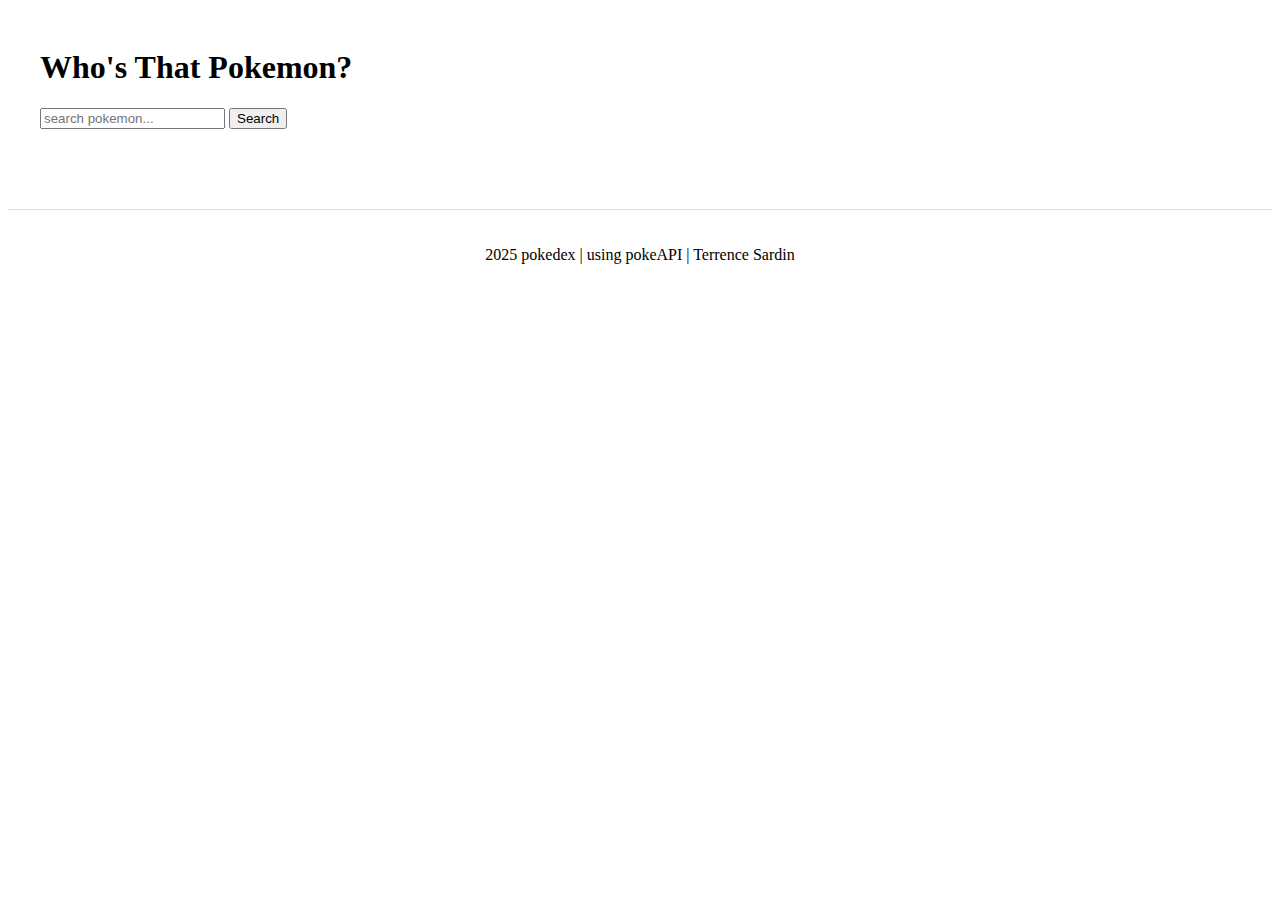
<file: pokedex/index.html>
<!DOCTYPE html>
<html lang="en">
<head>
    <meta charset="UTF-8">
    <meta name="viewport" content="width=device-width, initial-scale=1.0">
    <title>Pokedex</title>
    <link rel="stylesheet" href="styles.css">
    <link href="https://fonts.googleapis.com/css2?family=Press+Start+2P&display=swap" rel="stylesheet">
</head>
<body>
    <div class="container">
        <h1>Who's That Pokemon?</h1>

        <form id="search-form">
            <input type="text" id="search" placeholder="search pokemon...">
            <button type="submit" id="search-btn">Search</button>
        </form>

        <div id="pokemon-grid"></div>

        <div id="pagination"></div>

    </div>

    <div id="pokemon-modal" class="modal">
        <div class="modal-content">
            <span class="close">&times;</span>
            <div id="pokemon-details">
                </div>
        </div>
    </div>

    <footer>
        <p>2025 pokedex | using pokeAPI | Terrence Sardin</p>
    </footer>

    <script src="script.js"></script>
</body>
</html>
</file>
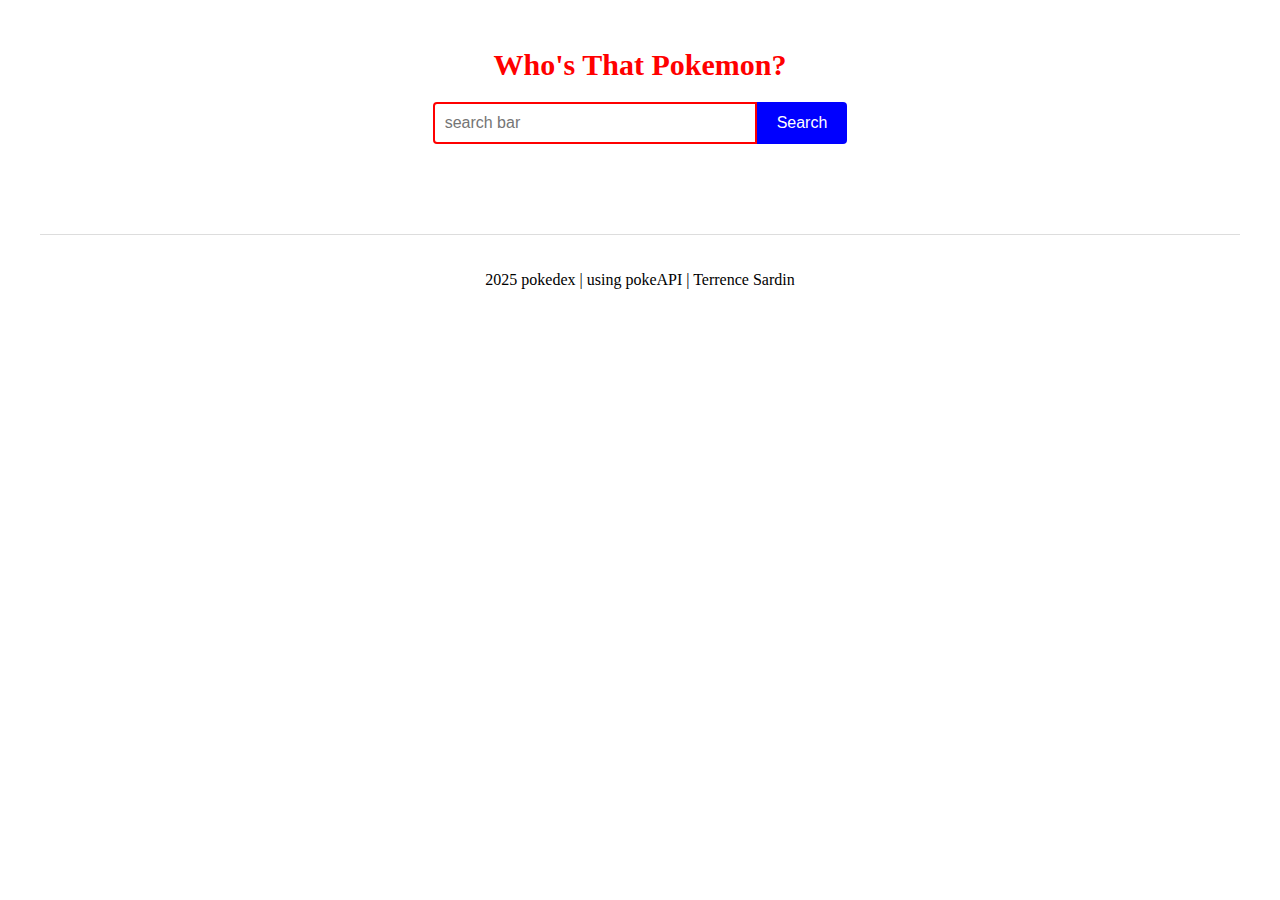
<file: pokedex/pokedex.html>
<!DOCTYPE html>
<html>
    <head>
        <meta charset="utf-8">
        <meta http-equiv="X-UA-Compatible" content="IE=edge">
        <title>Pokedex</title>
        <meta name="description" content="">
        <meta name="viewport" content="width=device-width, initial-scale=1">
        <link rel="stylesheet" href="styles.css">
    </head>
    <body>
        <div class="container">
            <header>
                <h1> Who's That Pokemon?</h1>
                <form class="search-container" id="search-form">
                    <input type="text" id="search" placeholder="search bar">
                    <button id="search-btn" type="submit">Search</button>
                </form>
            </header>
            <main>
                <div id="pokemon-grid"></div>
                <div id="pagination"></div>
            </main>
            <footer>
                <p>2025 pokedex | using pokeAPI | Terrence Sardin</p>
            </footer>
        </div>
        <div id="pokemon-modal" class="modal">
            <div class="modal-content">
                <span class="close">&times;</span>
                <div id="pokemon-details"></div>
            </div>
        </div>
        <script src="script.js" async defer></script>
    </body>
</html>
</file>
<file: pokedex/styles.css>
.container {
    max-width: 1200px;
    margin: 0 auto;
    padding: 20px;
}

header {
    text-align: center;
    margin-bottom: 30px
}

header h1 {
    color: red;
    font-size: 30px;
}

.search-container {
    margin: 20px 0;
    display: flex;
    justify-content: center;
}

.search-container input {
    padding: 10px;
    width: 300px;
    border: 2px solid red;
    border-radius: 4px 0 0 4px;
    font-size: 1rem;
}

.search-container button {
    padding: 10px 20px;
    background-color: blue;
    color: white;
    border: none;
    border-radius: 0 4px 4px 0;
    cursor: pointer;
    font-size: 1rem;
}

#pokemon-grid {
    display: grid;
    grid-template-columns: repeat(auto-fill, minmax(250px, 1fr));
    gap: 20px;
}

.pokemon-card {
    background-color: white;
    border-radius: 10px;
    padding: 15px;
    text-align: center;
    box-shadow: 0 4px 8px rgba(0, 0, 0, 0.1);
    transition: transform 0.3s ease-in-out;
}

.pokemon-card:hover {
    transform: scale(1.05);
}

.pokemon-card img {
    width: 120px;
    height: 120px;
}

.pokemon-name {
    font-weight: bold;
    margin-top: 10px;
    text-transform: capitalize;
}

.modal {
    display: none;
    position: fixed;
    z-index: 1;
    left: 0;
    top: 0;
    width: 100%;
    height: 100%;
    background-color: rgba(0, 0, 0, 0.7);
}

.modal-content {
    background-color: white;
    margin: 5% auto;
    padding: 20px;
    border-radius: 10px;
    width: 80%;
    max-width: 600px;
    position: relative;
}

.close {
    position: absolute;
    right: 20px;
    top: 10px;
    font-size: 28px;
    font-weight: bold;
    cursor: pointer;
}

#pagination {
    display: flex;
    justify-content: center;
    margin-top: 30px;
}

.page-btn {
    margin: 0 5px;
    padding: 8px 15px;
    background-color: blue;
    color: white;
    border: none;
    border-radius: 4px;
    cursor: pointer;
}

footer {
    text-align: center;
    margin-top: 30px;
    padding-top: 20px;
    border-top: 1px solid #ddd;
}
</file>
